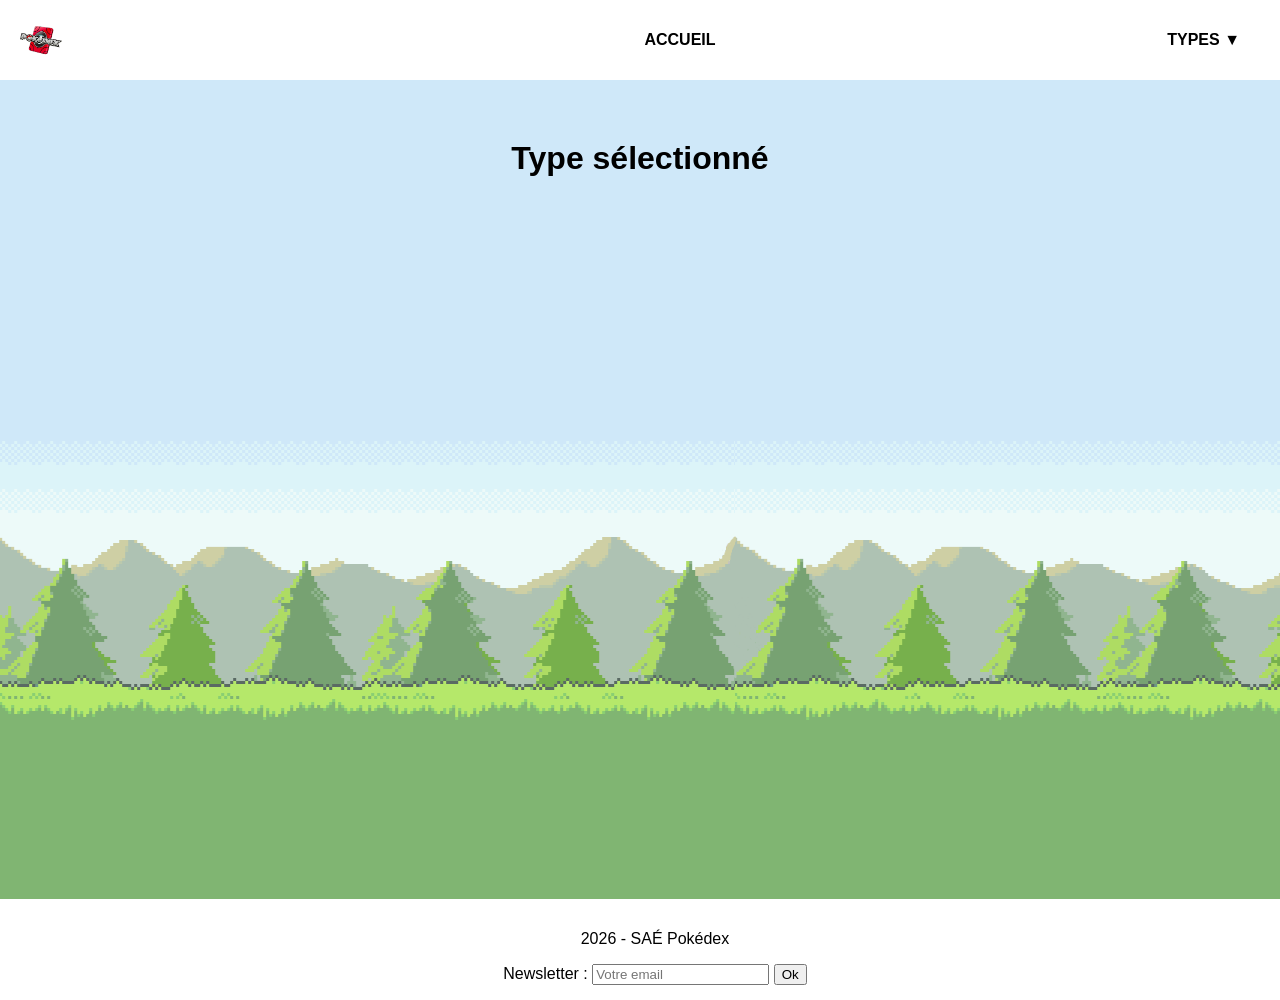
<file: pokedex-demo/type.html>
<!DOCTYPE html>
<html lang="fr">
<head>
	<meta charset="utf-8">
	<meta name="viewport" content="width=device-width, initial-scale=1">
	<link rel="stylesheet" href="include/css/style.css">
	<title>SAÉ 105</title>
</head>
<body>
    <header>
    <nav>
        <a href="index.html" class="logo">
            <img src="include/img/logo.png" alt="Logo">
        </a>
        <ul class="menu-principal">
            <li><a href="index.html">ACCUEIL</a></li>
        </ul>
        <div class="menu-deroulant">TYPES
        <ul id="liste-types"></ul>
        </div>
    </nav>
</header>
<main>
    <h1 id="titre-page">Type sélectionné</h1>
    <ul id="liste-pokemon"></ul>
</main>
    <footer>
        <p>2026 - SAÉ Pokédex</p>
        <form>
            <label for="email">Newsletter :</label>
<input type="email" id="email" placeholder="Votre email">
            <input type="submit" value="Ok">
        </form>
    </footer>
    <script src="include/js/data.js" defer></script>
    <script src="include/js/type.js" defer></script>
</body>
</html>
</file>
<file: pokedex-demo/include/css/style.css>
body {
    font-family: Arial, sans-serif;
    margin: 0;
    padding-top: 100px;
    background-image: url("../img/arriere-plan.png"); 
    background-size: cover;                        
    background-attachment: fixed;                
    background-color: #ccc; 
    color: black;
    line-height: normal;
    overflow-y: scroll;
    display: flex;          
    flex-direction: column;
    min-height: 100vh; 
}
header {
    background-color: white; 
    height: 80px;
    position: fixed; 
    top: 0;          
    left: 0;         
    width: 100%;   
}
a.logo {
    position: absolute;
    left: 20px;
    top: 10px;
}
a.logo img {
    height: 60px;
    width: auto;
}
.menu-principal {
    list-style-type: none;
    text-align: center;
    margin: 0;
    line-height: 80px; 
    position: absolute;
    width: 100%;
    top: 0;
    left: 0;
}
.menu-principal li {
    display: inline;
    margin: 15px;
}
.menu-principal a {
    text-decoration: none;
    color: black;
    font-weight: bold;
    text-transform: uppercase;
}
.menu-deroulant {
    position: absolute;
    right: 40px;
    top: 0;
    line-height: 80px;
    cursor: pointer;
    font-weight: bold;
    color: black;              
}
.menu-deroulant::after {
    content: " ▼";
}
#liste-types {
    display: none;
    position: absolute;
    top: 60px;
    right: 0;
    background-color: white;
    border: 1px solid black;
    list-style: none;
    padding: 0;
    width: 150px;
    max-height: 300px;
    overflow-y: auto;  
}
.menu-deroulant:hover #liste-types {
    display: block;
}
#liste-types li {
    display: block;
    width: 100%;
    border-bottom: 1px solid #ccc;
    padding: 10px;
    text-align: left;
}
#liste-types li a {
    display: block;
    width: 100%;
    text-decoration: none;
    color: black;
}
#liste-types li:hover {
    background-color: #f0f0f0;
}
h1 {
    text-align: center;
    margin-top: 40px;
}
#search-bar {
    display: block;
    width: 300px;
    margin: 20px auto;
    padding: 10px;
    border: 1px solid grey;
    border-radius: 5px;
}
#liste-pokemon {
    text-align: center;
    padding: 20px;
}
.card {
    display: inline-block;
    vertical-align: top;
    width: 200px;
    margin: 10px;
    padding: 15px;
    background: white; 
    border: 1px solid #ccc;
    border-radius: 5px;
    text-align: center;
}
.card img {
    width: 120px;
    height: 120px;
}
.card a {
    text-decoration: none;
    color: #2a75bb;
    font-weight: bold;
}
.card:hover {
    background-color: #f0f0f0;
}   
.fiche-detail {
    width: 400px;
    margin: 40px auto; 
    padding: 20px;
    border: 1px solid black;
    text-align: center;
    border-radius: 10px;
    background-color: white; 
}
#image, #description {
    background-color: #f4f6f8;
    border: 1px solid white;
    width: 90%;
    margin: 0 auto;
    padding: 15px;
}
#description {
    border-top: none;
    border-radius: 10px;
    margin-bottom: 20px;
}
.evolution-box {
    list-style: none;
    padding: 0;
}
.retour-pokedex {
    text-align: center;
    margin-bottom: 20px;
}
.retour-pokedex a {
    color: black;
    font-weight: bold;
    text-decoration: none;
}
.type-badge {
    display: inline-block;
    padding: 5px;
    margin: 2px;
    color: white;
    font-weight: bold;
    text-transform: uppercase;
    border-radius: 4px;
}
.type-badge.Plante { background: #78C850; }
.type-badge.Poison { background: #A040A0; }
.type-badge.Feu { background: #F08030; }
.type-badge.Eau { background: #6890F0; }
.type-badge.Insecte { background: #A8B820; }
.type-badge.Normal { background: #A8A878; }
.type-badge.Électrik { background: #F8D030; }
.type-badge.Sol { background: #E0C068; }
.type-badge.Fée { background: #EE99AC; }
.type-badge.Combat { background: #C03028; }
.type-badge.Psy { background: #F85888; }
.type-badge.Roche { background: #B8A038; }
.type-badge.Spectre { background: #705898; }
.type-badge.Glace { background: #98D8D8; }
.type-badge.Dragon { background: #7038F8; }
.type-badge.Vol { background: #A890F0; }
.type-badge.Acier { background: #B8B8D0; }
footer {       
    margin-top: auto;      
    width: 100%;     
    background-color: white; 
    text-align: center;
    padding: 15px;  
}
</file>
